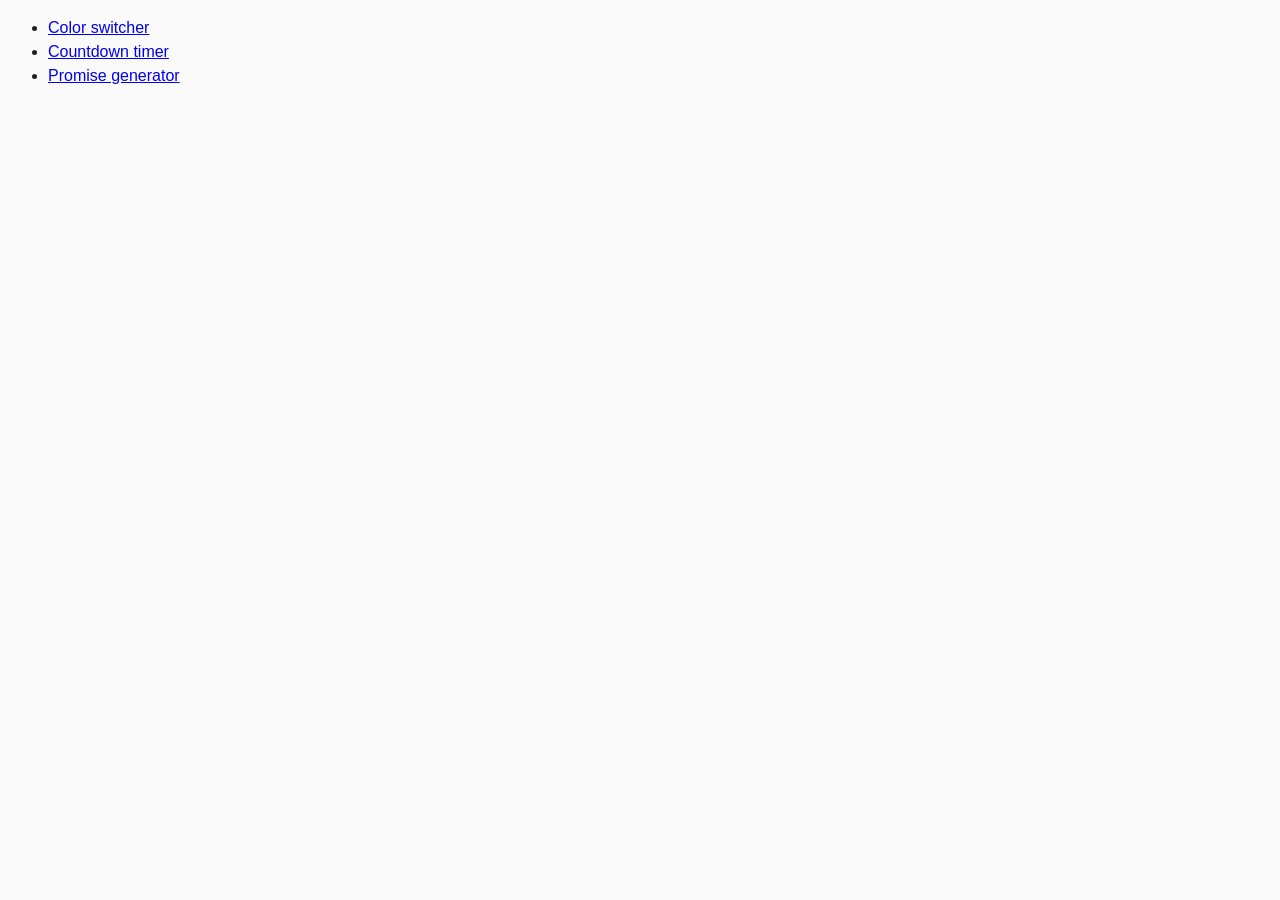
<file: src/index.html>
<!DOCTYPE html>
<html lang="en">
  <head>
    <meta charset="UTF-8" />
    <meta name="viewport" content="width=device-width, initial-scale=1.0" />
    <title>Homework 9</title>
    <link rel="stylesheet" href="css/common.css" />
  </head>
  <body>
    <ul>
      <li><a href="01-color-switcher.html">Color switcher</a></li>
      <li><a href="02-timer.html">Countdown timer</a></li>
      <li><a href="03-promises.html">Promise generator</a></li>
    </ul>
  </body>
</html>
</file>
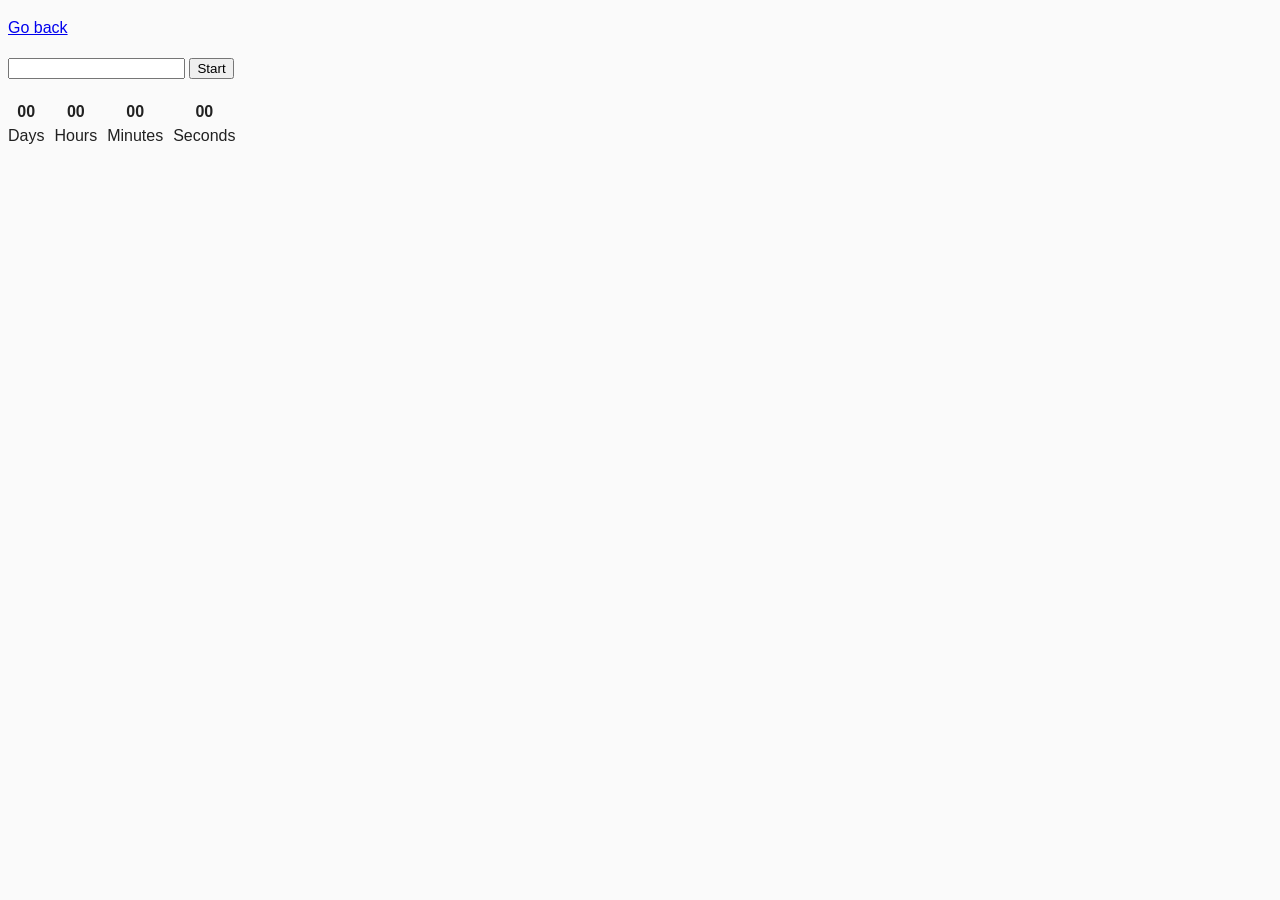
<file: src/02-timer.html>
<!DOCTYPE html>
<html lang="en">
  <head>
    <meta charset="UTF-8" />
    <meta name="viewport" content="width=device-width, initial-scale=1.0" />
    <title>Countdown timer</title>
    <link rel="stylesheet" href="css/common.css" />
  </head>
  <body>
    <p><a href="index.html">Go back</a></p>

    <input type="text" id="datetime-picker" />
    <button type="button" data-start>Start</button>

    <div class="timer">
      <div class="field">
        <span class="value" data-days>00</span>
        <span class="label">Days</span>
      </div>
      <div class="field">
        <span class="value" data-hours>00</span>
        <span class="label">Hours</span>
      </div>
      <div class="field">
        <span class="value" data-minutes>00</span>
        <span class="label">Minutes</span>
      </div>
      <div class="field">
        <span class="value" data-seconds>00</span>
        <span class="label">Seconds</span>
      </div>
    </div>

    <script src="js/02-timer.js" type="module"></script>
  </body>
</html>
</file>
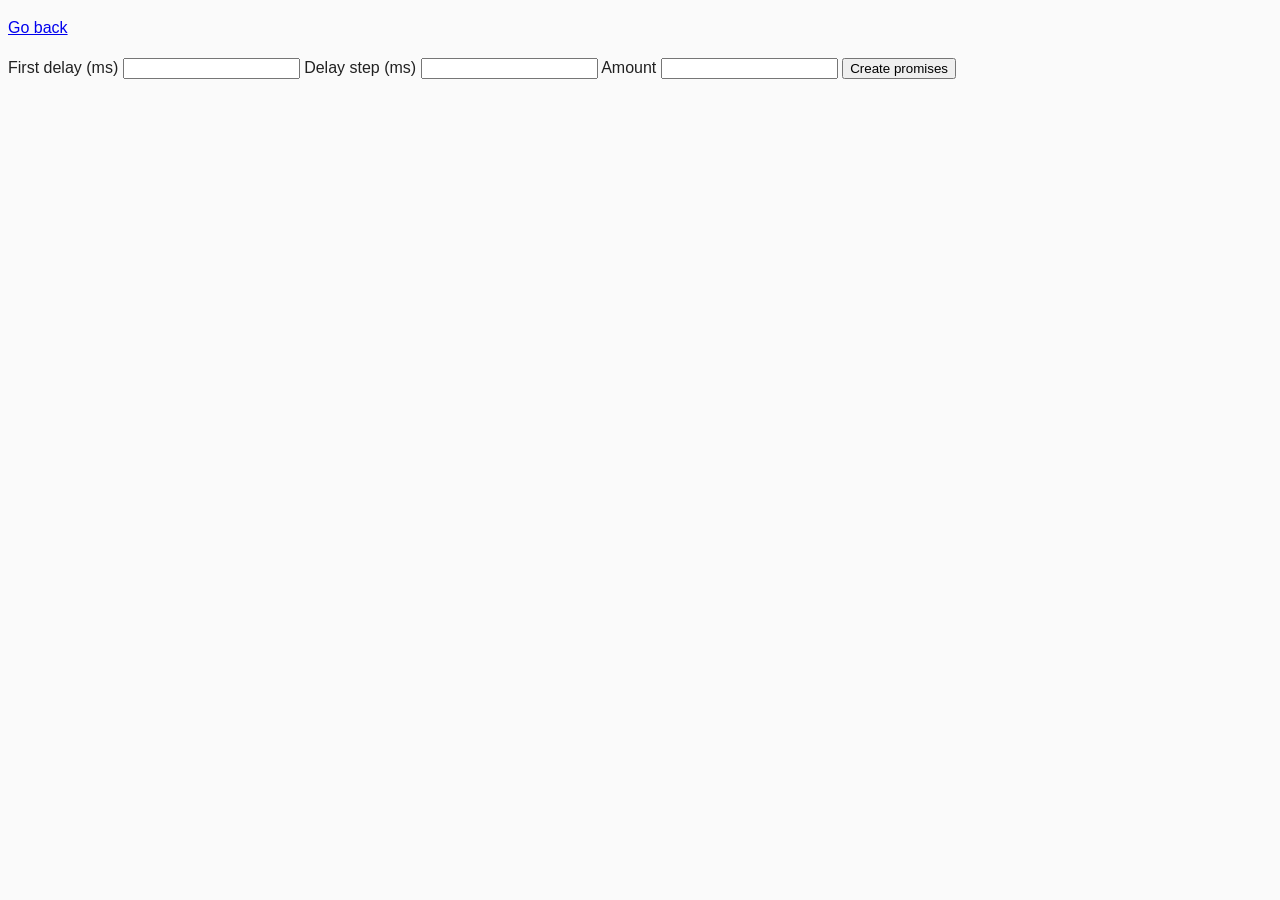
<file: src/03-promises.html>
<!DOCTYPE html>
<html lang="en">
  <head>
    <meta charset="UTF-8" />
    <meta name="viewport" content="width=device-width, initial-scale=1.0" />
    <title>Promise generator</title>
    <link rel="stylesheet" href="css/common.css" />
  </head>
  <body>
    <p><a href="index.html">Go back</a></p>

    <form class="form">
      <label>
        First delay (ms)
        <input type="number" name="delay" required />
      </label>
      <label>
        Delay step (ms)
        <input type="number" name="step" required />
      </label>
      <label>
        Amount
        <input type="number" name="amount" required />
      </label>
      <button type="submit">Create promises</button>
    </form>

    <script src="js/03-promises.js" type="module"></script>
  </body>
</html>
</file>
<file: src/css/common.css>
* {
  box-sizing: border-box;
}

body {
  font-family: -apple-system, BlinkMacSystemFont, 'Segoe UI', Roboto,
    Oxygen-Sans, Ubuntu, Cantarell, 'Helvetica Neue', sans-serif;
  -webkit-font-smoothing: antialiased;
  -moz-osx-font-smoothing: grayscale;
  background-color: #fafafa;
  color: #212121;
  line-height: 1.5;
}

img {
  display: block;
  max-width: 100%;
}

.timer {
 display: flex;
 margin-top: 20px;
}

.field {
  display: flex;
  flex-direction: column;
  align-items: center;
  margin-right: 10px;
}

.value {
  font-weight: bold;
}
</file>
